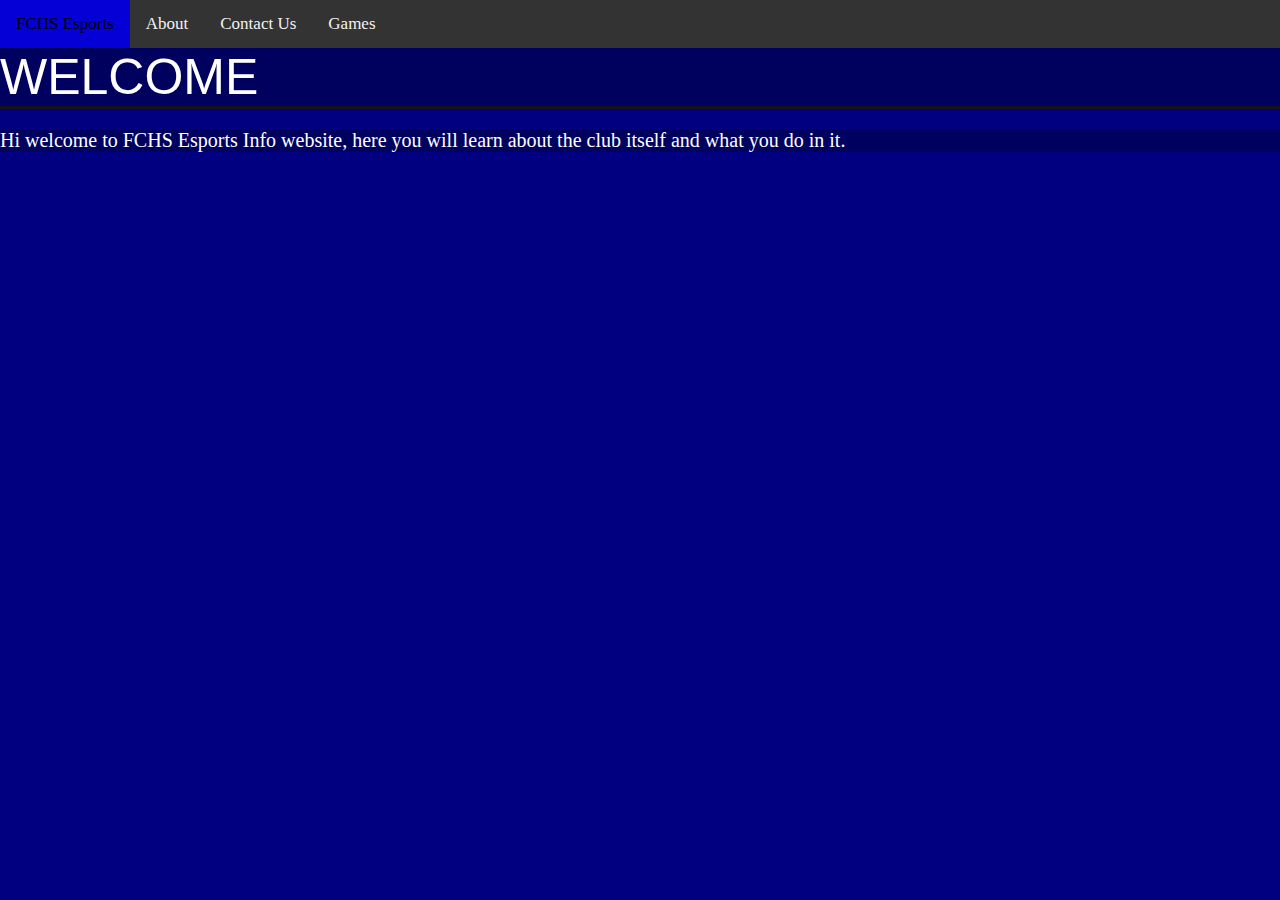
<file: index.html>
<!DOCTYPE html>
<html lang="en">
<head>
    <meta charset="UTF-8">
    <meta name="viewport" content="width=device-width, initial-scale=1.0">
    <title>FCHS Esports</title>
    <link rel="stylesheet" href="styles.css">
</head>
<body>
    <main>
        <div class="topnav">
            <a class="active" href="index.html">FCHS Esports</a>
            <a href="about.html">About</a>
            <a href="contact.html">Contact Us</a>
            <a href="games.html">Games</a>
        </div>
        <header>WELCOME</header>
        <p>Hi welcome to FCHS Esports Info website, here you will learn about the club itself and what you do in it.</p>
    </main>
</body>
</html>
</file>
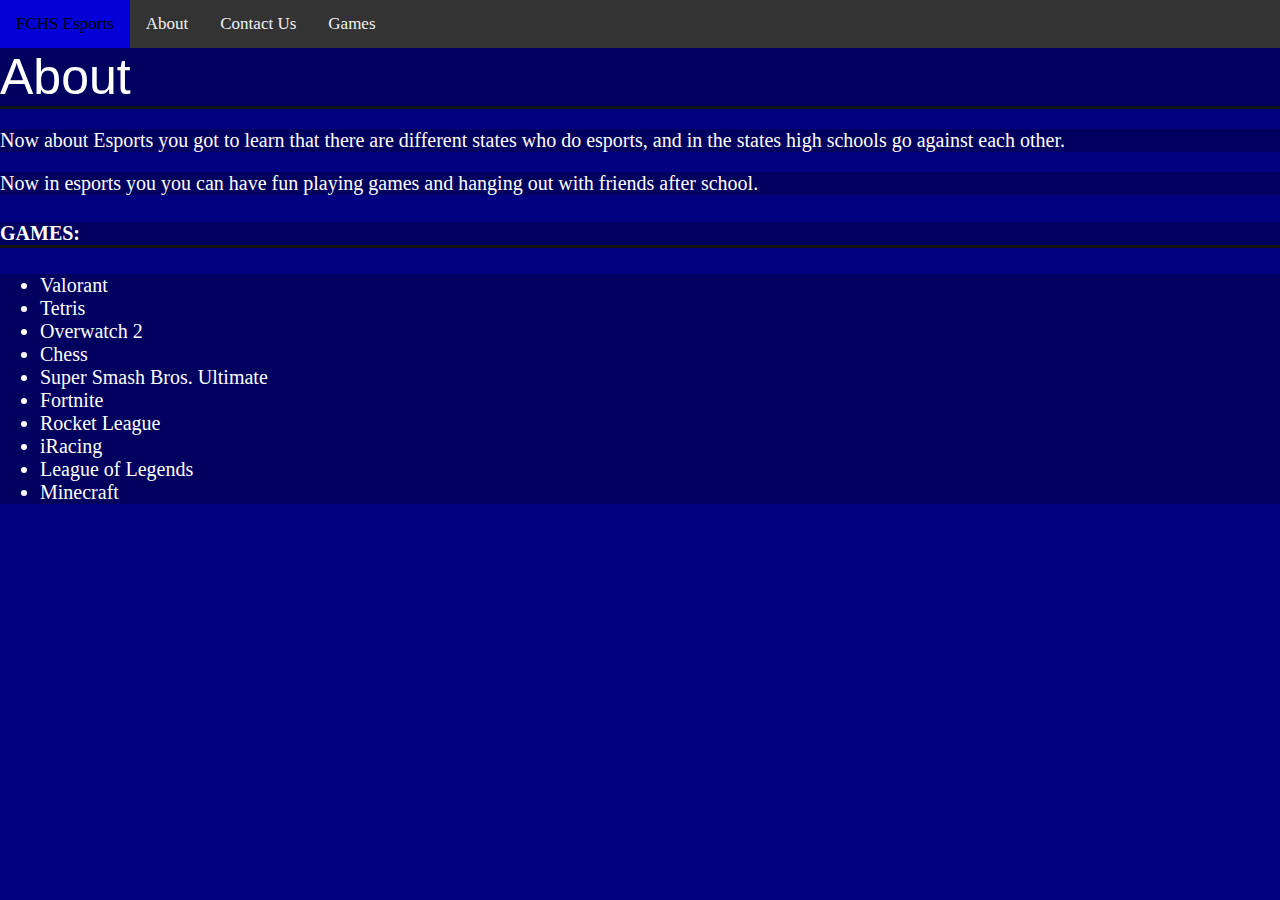
<file: about.html>
<!DOCTYPE html>
<html lang="en">
<head>
    <meta charset="UTF-8">
    <meta name="viewport" content="width=device-width, initial-scale=1.0">
    <title>ABOUT</title>
    <link rel="stylesheet" href="styles.css">
</head>
<body>
    <main>
        <div class="topnav">
            <a class="active" href="index.html">FCHS Esports</a>
            <a href="about.html">About</a>
            <a href="contact.html">Contact Us</a>
            <a href="games.html">Games</a>
        </div>
        <header>About</header>
        <p>Now about Esports you got to learn that there are different states who do esports, and in the states high schools go against each other.</p>
        <p>Now in esports you you can have fun playing games and hanging out with friends after school. </p>
        <h4>GAMES:</h4>
        <ul>
            <li>Valorant</li>
            <li>Tetris</li>
            <li>Overwatch 2</li>
            <li>Chess</li>
            <li>Super Smash Bros. Ultimate</li>
            <li>Fortnite</li>
            <li>Rocket League</li>
            <li>iRacing</li>
            <li>League of Legends</li>
            <li>Minecraft</li>
        </ul>
    </main>
</body>
</html>
</file>
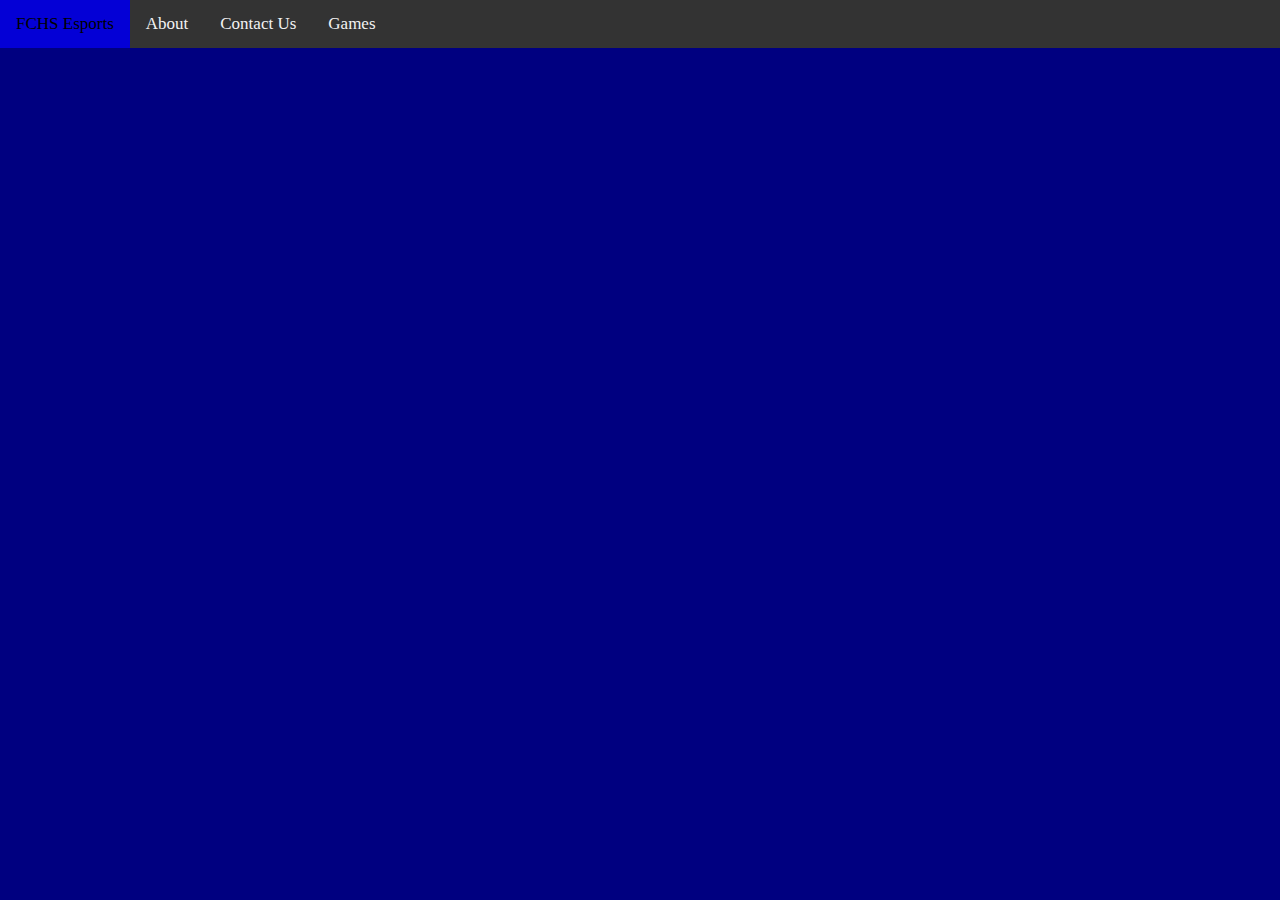
<file: contact.html>
<!DOCTYPE html>
<html lang="en">
<head>
    <meta charset="UTF-8">
    <meta name="viewport" content="width=device-width, initial-scale=1.0">
    <title>CONTACT</title>
    <link rel="stylesheet" href="styles.css">
</head>
<body>
    <main>
        <div class="topnav">
            <a class="active" href="index.html">FCHS Esports</a>
            <a href="about.html">About</a>
            <a href="contact.html">Contact Us</a>
            <a href="games.html">Games</a>
        </div>
    </main>
</body>
</html>
</file>
<file: styles.css>
body{
    background: linear-gradient(40deg, navy 100%, blue 50%, white 10%);
    margin: auto;
    color: #fff;
}

.topnav {
    background-color: #333;
    overflow: hidden;
  }
  
  .topnav a {
    float: left;
    color: #f2f2f2;
    text-align: center;
    padding: 14px 16px;
    text-decoration: none;
    font-size: 17px;
  }
  
  .topnav a:hover {
    background-color: #0400d6;
    color: black;
  }
  
  .topnav a.active {
    background-color: #0400d6;
    color: black;
  }

  h1, h2, h4, p, ul, th, td{
    font-size: 20px;
    background-color: #00005f;
  }

  header{
    font-family: Climate Crisis, sans-serif;
    font-size: 50px;
    background-color: #00005f;
  }

  .h{
    margin: auto;
  }

  .games{
  font-family: serif;
  }

  table{
    table-layout: fixed;
  }

  h1, h2, h4, header{
    border-bottom: 3px solid #131318;
  }

  table, th, td{
    border: 6px solid #6f9ceb;
  }

  @media screen and (max-width: 600px) and (max-height: 600px) {
    main{
      padding: auto;
    }
  }

  header, h1, h2, h4, p, ul{
    padding: 0px auto;
  }

  .h{
    font-size: 25px;
  }

  img{
    width: 150px;
    height: 100px;
  }

  .allgames{
    display: grid;
    width: 100%;
    grid-template-columns: repeat(3, 1fr);
    grid-template-rows:repeat(10, auto);
    justify-content: space-evenly;
    overflow-wrap: anywhere;
  }

  .text{
    width: 600px;
  }
</file>
